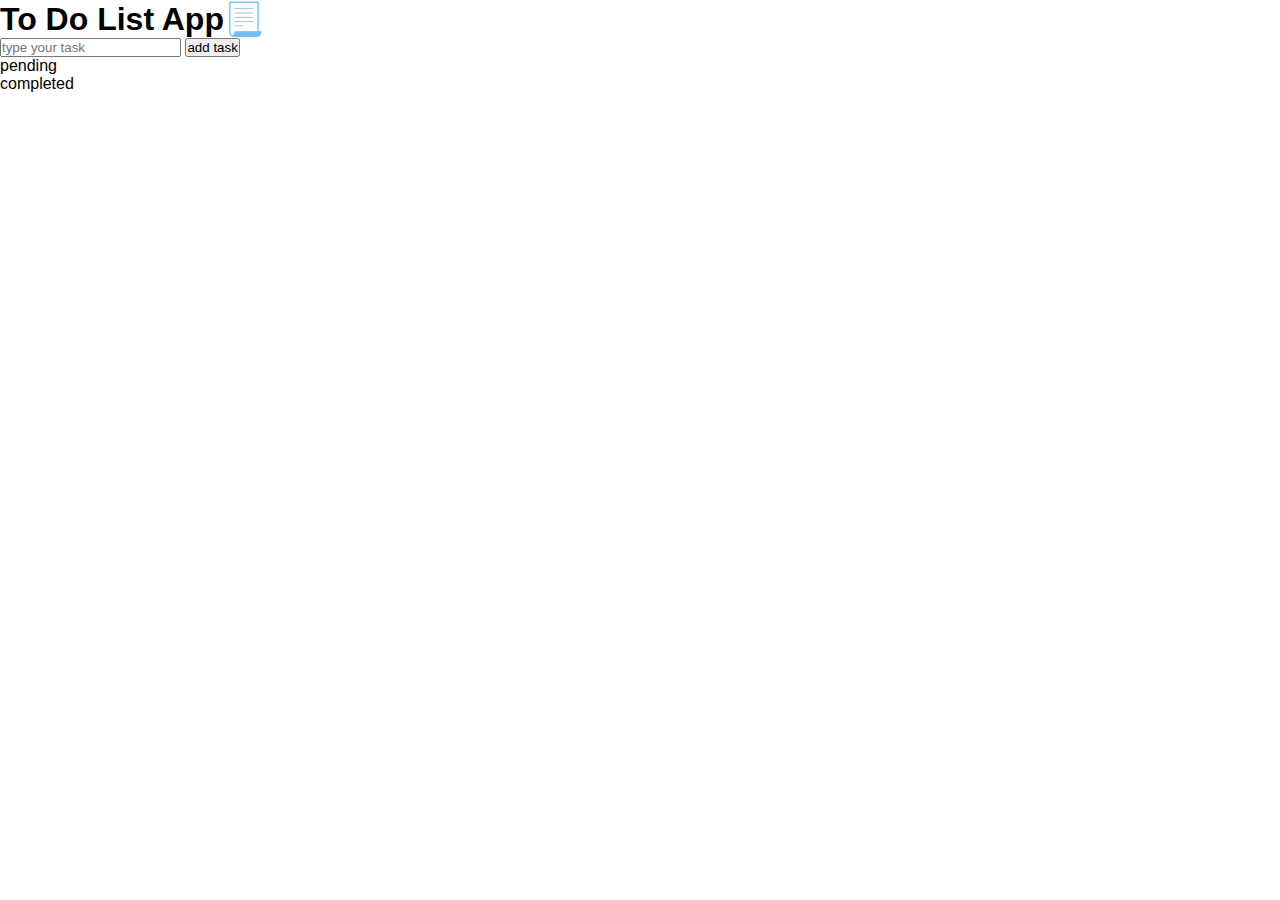
<file: index.html>
<!DOCTYPE html>
<html lang="en">
<head>
    <meta charset="UTF-8">
    <meta name="viewport" content="width=device-width, initial-scale=1.0">
    <title>To Do List App📃</title>
    <link rel="stylesheet" href="static/style.css">
    <link rel="icon" type="image/x-icon" href="images/favicon.ico">
</head>
<body>
    <header id="task"></header>
    <main>
        <h1>To Do List App📃</h1>
        <div class="inputcontainer">
            <input type="text" placeholder="type your task" id="inputbox">
            <button onclick=addTask() id="addbtn">add task</button>
        </div>
        <div class="taskcontainer">
            <div class="pending">
                <p>pending</p>
                <ul id="pending_tasklist">
                </ul>
            </div>
            <div class="completed">
                <p>completed</p>
                <ul id="completed_tasklist">
                </ul>
            </div>
        </div>
    </main>
    <script src="static/script.js"></script>
</body>
</html>
</file>
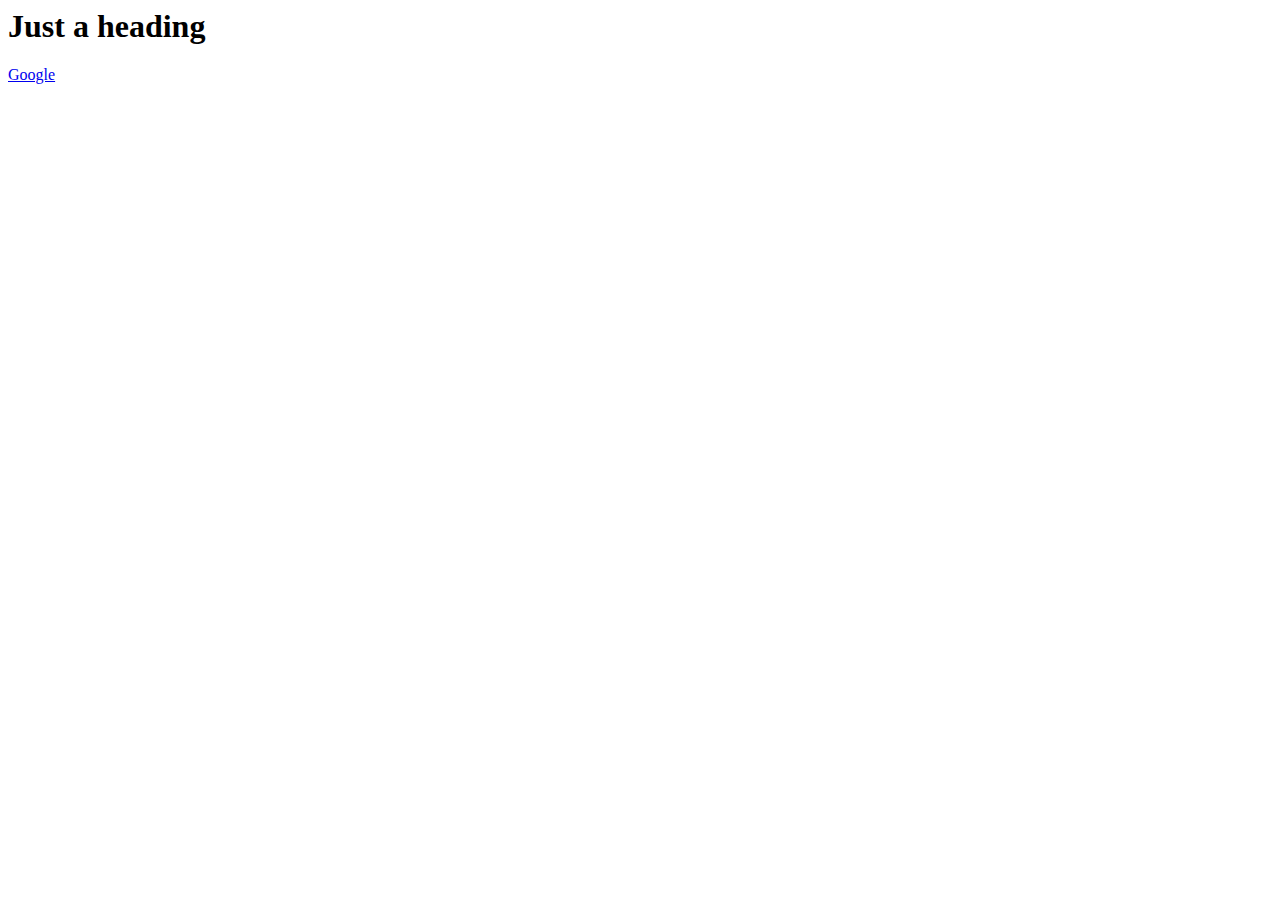
<file: test/index.html>
<DOCTYPE html>
<html lang="en">
<head>
    <meta charset="UTF-8">
    <meta name="viewport" content="width=device-width, initial-scale=1.0">
    <title>index page</title>
</head>
<body>
    <h1>Just a heading</h1>
	<a href="https://www.google.com/">Google</a>
    <script src="src.js"></script>
</body>
</html>
</file>
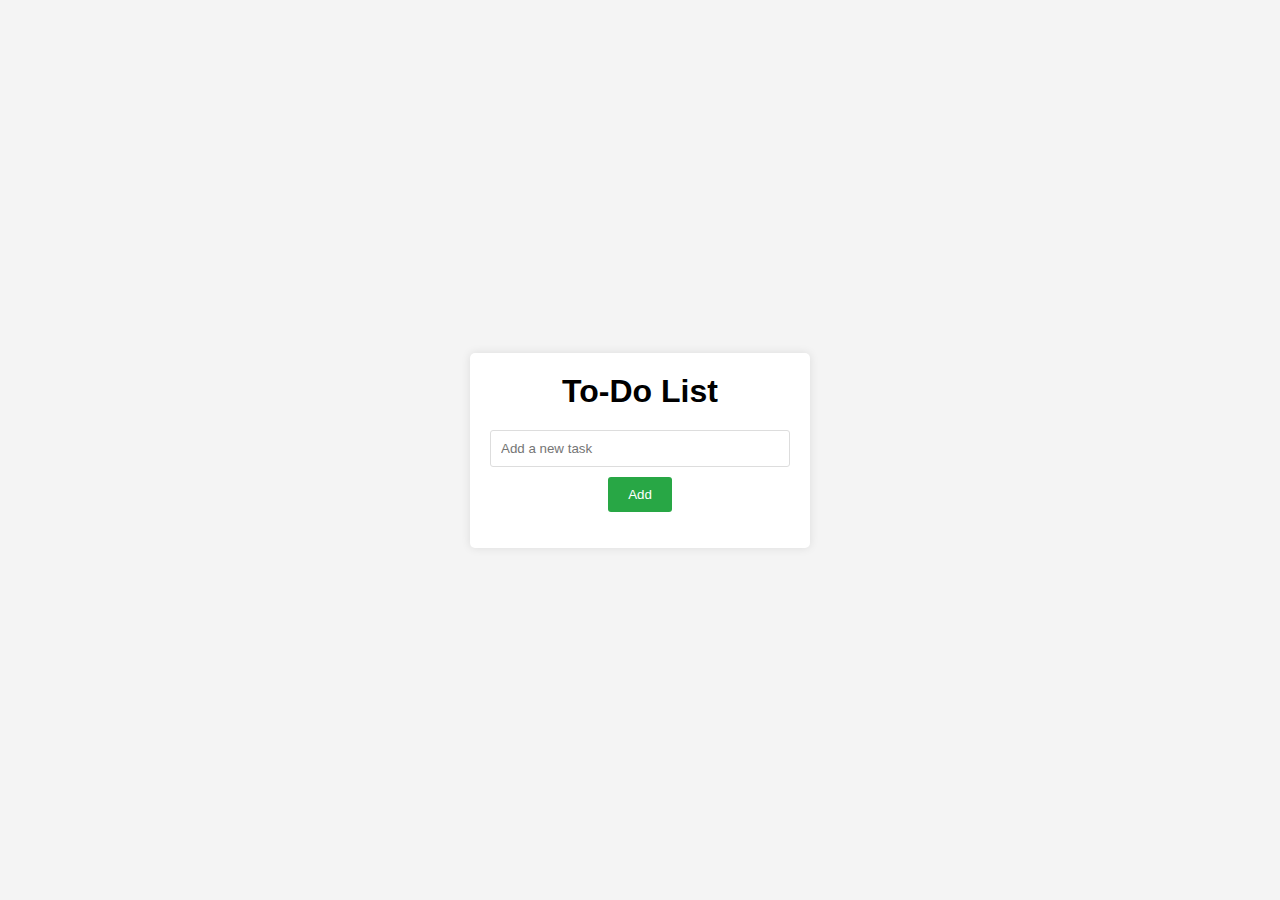
<file: to_do_list/test/index.html>
<!DOCTYPE html>
<html lang="en">
<head>
    <meta charset="UTF-8">
    <meta name="viewport" content="width=device-width, initial-scale=1.0">
    <title>To-Do List</title>
    <link rel="stylesheet" href="styles.css">
</head>
<body>
    <div class="todo-container">
        <h1>To-Do List</h1>
        <input type="text" id="todo-input" placeholder="Add a new task">
        <button id="add-todo">Add</button>
        <ul id="todo-list"></ul>
    </div>
    <script src="script.js"></script>
</body>
</html>
</file>
<file: static/style.css>
*{
    margin:0;
    padding:0;
    font-family: 'Poppins', sans-serif;
    box-sizing:border-box;
}

.container{
    width:100%;
    min-height:100vh;
    padding: 20px;
    display:flex;
    justify-content:center;
    background:linear-gradient(135deg,purple,blue);
}

.todoapp{
    background-color:white;
    margin:100px 100px 100px 100px;
    border-radius: 10px;
    padding:30px 10px 30px 10px;
    display:grid;
    justify-content:center;
}   

.todolist h2{
    align-self:auto;
}

.inputbox{
    display:flex;
    background-color: rgb(221, 217, 217);
    border-radius:10px;
    height:45px;
}


#inputfield{
    border-radius:10px;
    width:90vh;
    border:none;
    background:transparent;
    outline:none;
    padding:0px 0px 0px 10px;
}

#addbutton{
    border-radius:10px;
    padding:10px 10px 10px 10px;
    background-color:orangered;
    color:white;
    cursor:pointer;
    border:none;
}

.tasks{
    padding:10px;
}

.tasks li{
    padding:10px;
    background-color: white;
    list-style:none;
    cursor:pointer;
    display:flex;
    justify-content: space-between;
    border-style:ridge;
    border-radius:10px;
    user-select:none;
}

.tasks #deletetask{
    border:none;
    background:transparent;
    height:20px;
    width:20px;
    border-radius:50%;
}

.tasks #deletetask:hover{
    background-color:rgb(221, 217, 217);
    color:white;
}

.checked #task_item{
    text-decoration:line-through;
}

.unchecked #task_item{
    text-decoration:none;
}
</file>
<file: to_do_list/test/styles.css>
/* styles.css */

body {
    font-family: Arial, sans-serif;
    background-color: #f4f4f4;
    display: flex;
    justify-content: center;
    align-items: center;
    height: 100vh;
    margin: 0;
}

.todo-container {
    background-color: #fff;
    padding: 20px;
    border-radius: 5px;
    box-shadow: 0 0 10px rgba(0, 0, 0, 0.1);
    width: 300px;
    text-align: center;
}

h1 {
    margin: 0 0 20px;
}

#todo-input {
    width: calc(100% - 22px);
    padding: 10px;
    margin-bottom: 10px;
    border: 1px solid #ddd;
    border-radius: 3px;
}

button {
    padding: 10px 20px;
    border: none;
    background-color: #28a745;
    color: #fff;
    border-radius: 3px;
    cursor: pointer;
}

button:hover {
    background-color: #218838;
}

ul {
    list-style-type: none;
    padding: 0;
}

li {
    padding: 10px;
    background-color: #f9f9f9;
    border: 1px solid #ddd;
    border-radius: 3px;
    margin-bottom: 10px;
    display: flex;
    justify-content: space-between;
    align-items: center;
}

li .delete {
    background-color: #dc3545;
    color: #fff;
    border: none;
    padding: 5px 10px;
    border-radius: 3px;
    cursor: pointer;
}

li .delete:hover {
    background-color: #c82333;
}
</file>
